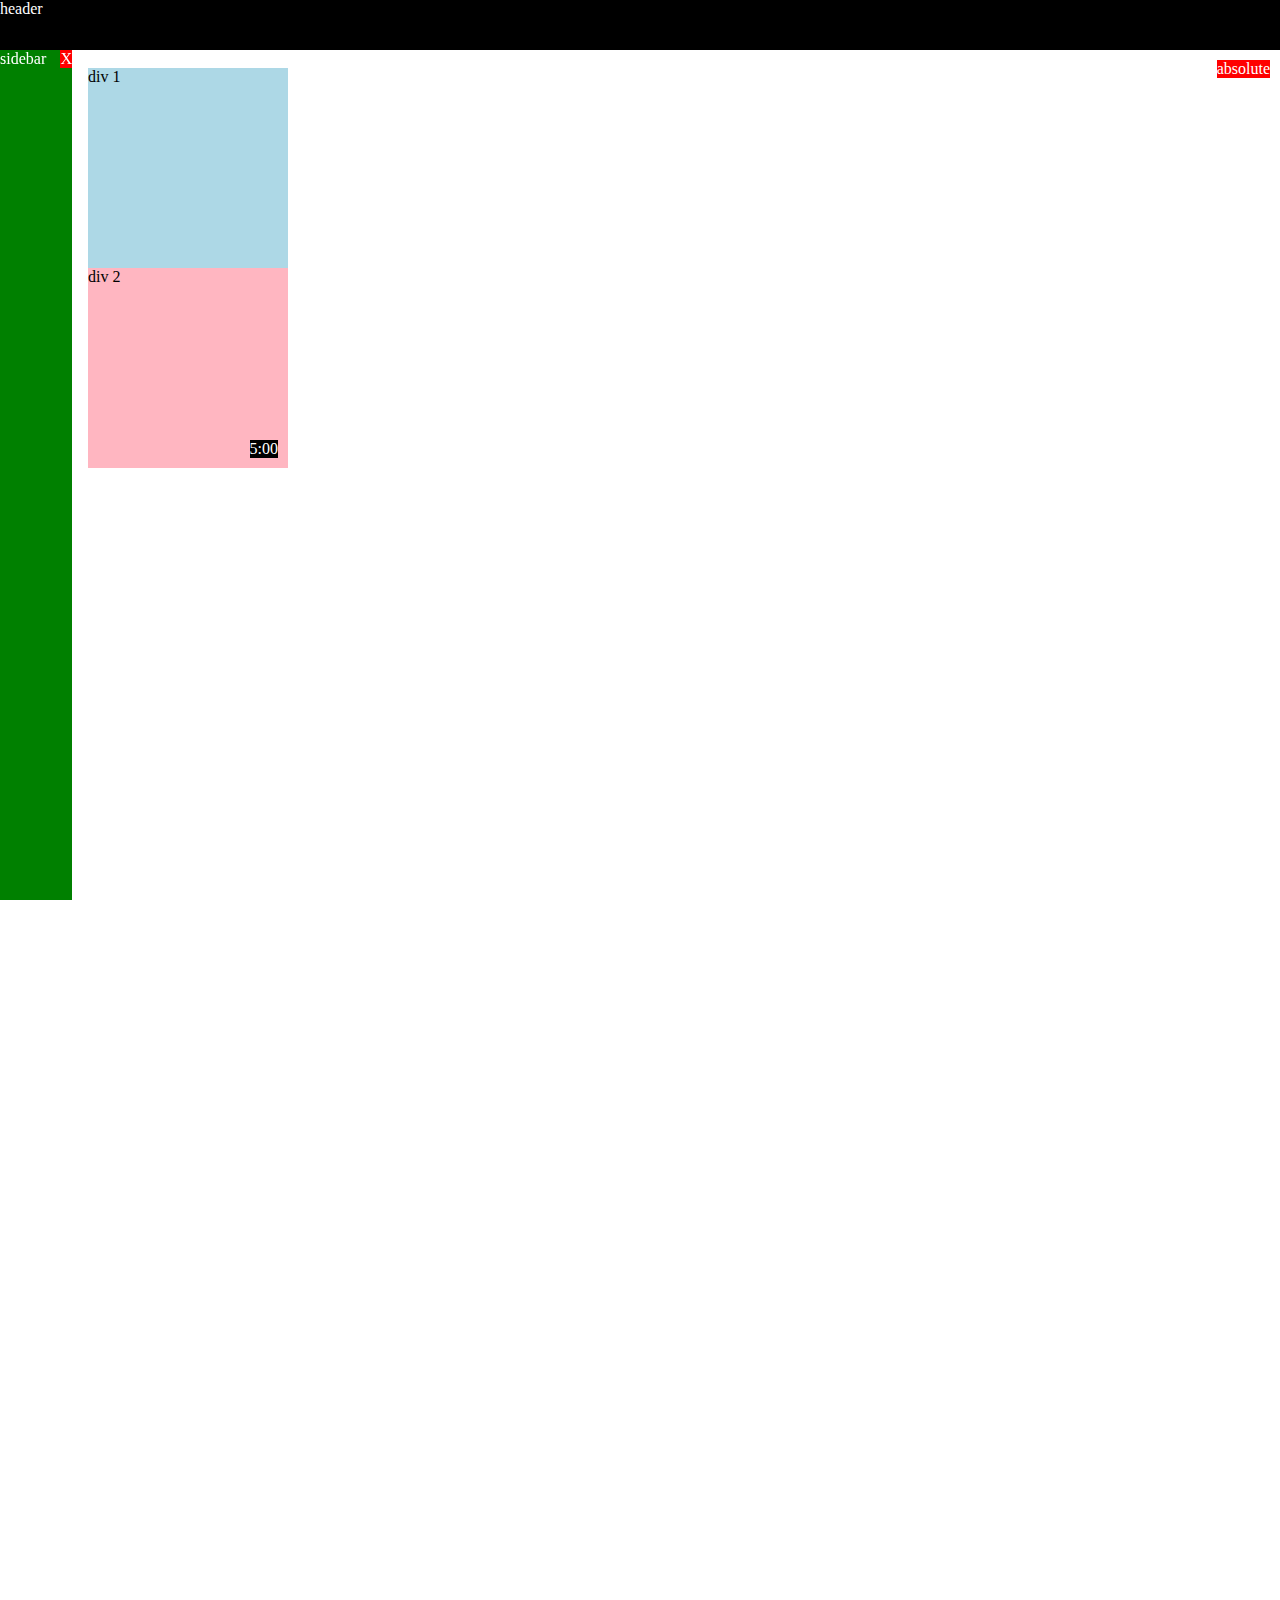
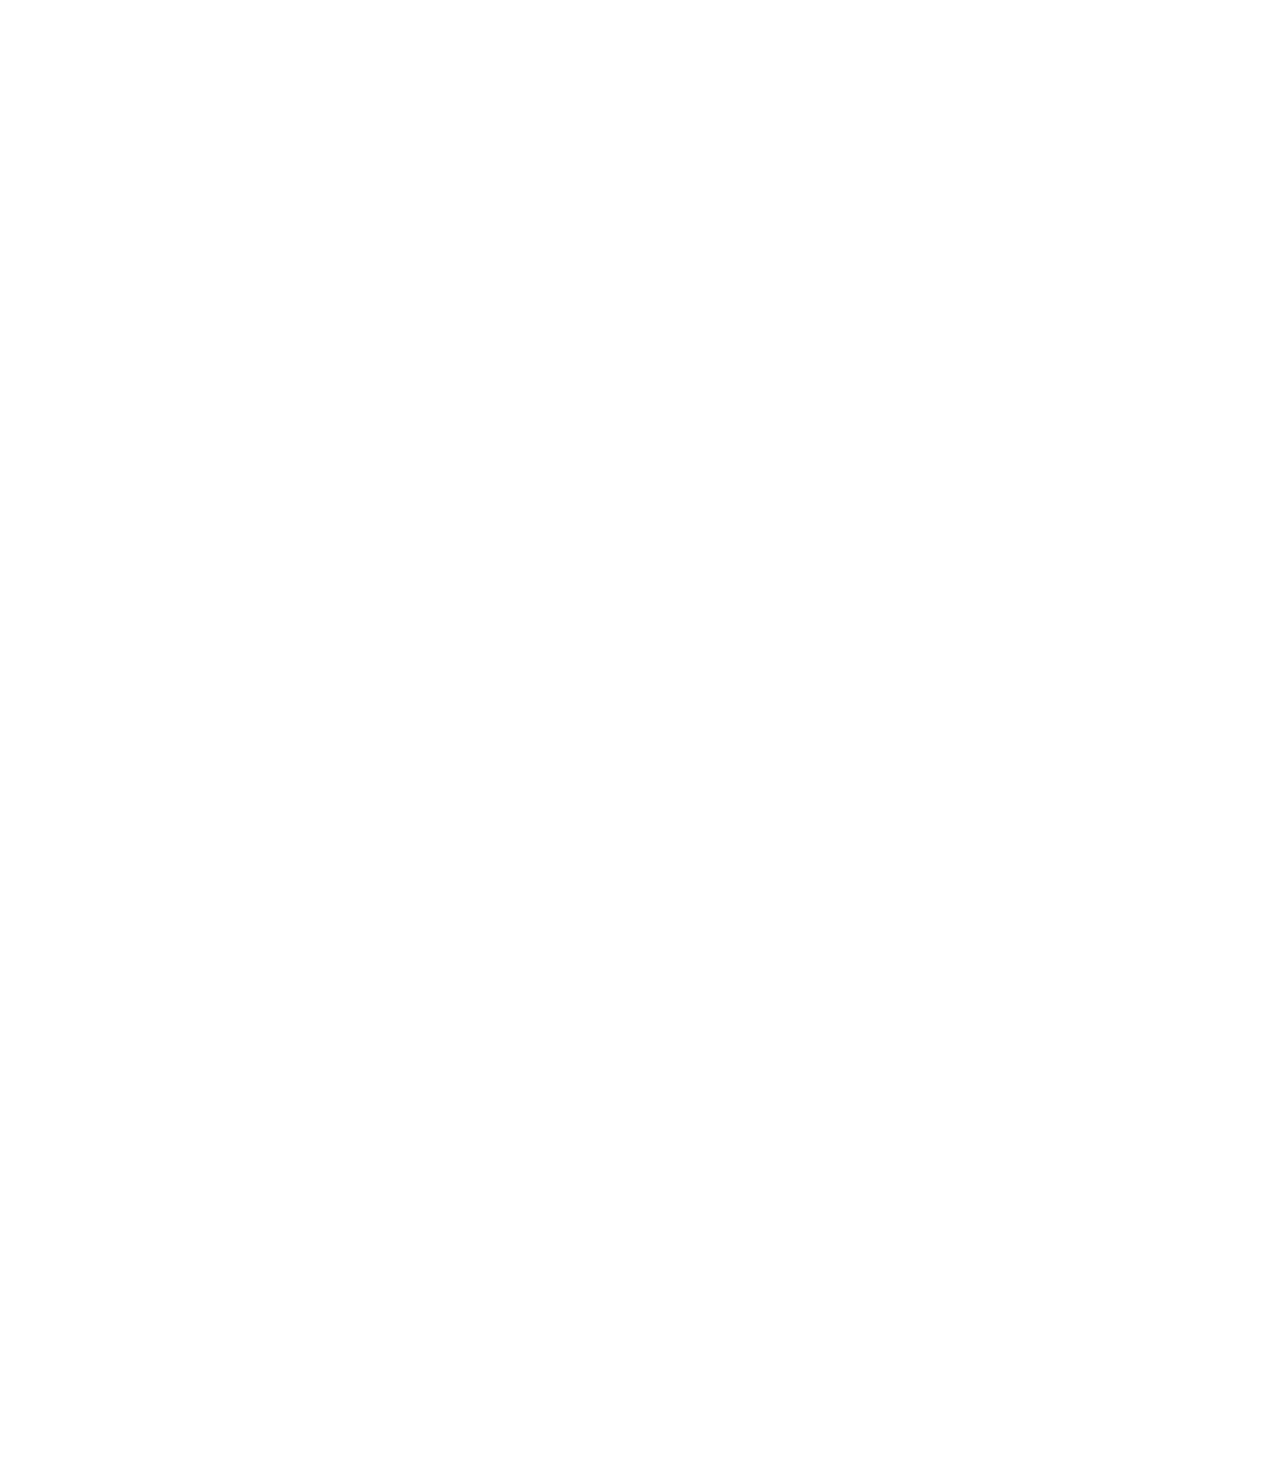
<file: position.html>
<!DOCTYPE html>
<html>
  <head>
    <title>Position Practice</title>
  </head>
  <body style="
    height: 3000px;
    padding-top: 60px;
    padding-left: 80px;
  ">
    <div style="
      background-color: black;
      color: white;
      position: fixed;
      top: 0;
      left: 0;
      right: 0;
      height: 50px;
      z-index: 100;
    ">header</div>

    <div style="
      background-color: green;
      color: white;
      position: fixed;
      left: 0;
      bottom: 0;
      top: 50px;
      width: 72px;
    ">
      sidebar
      <div style="
        position: absolute;
        background-color: red;
        color: white;
        top: 0;
        right: 0;
      ">
        X
      </div>
    </div>

    <div style="
      position: absolute;
      background-color: red;
      color: white;
      top: 60px;
      right: 10px;
    ">
      absolute
    </div>

    <div style="
      background-color: lightblue;
      height: 200px;
      width: 200px;
      position: static;
    ">div 1</div>
    <div style="
      background-color: lightpink;
      height: 200px;
      width: 200px;
      position: relative;
    ">
      div 2
      <div style="
        position: absolute;
        background-color: black;
        color: white;
        bottom: 10px;
        right: 10px;
      ">
        5:00
      </div>
    </div>

  </body>
</html>
</file>
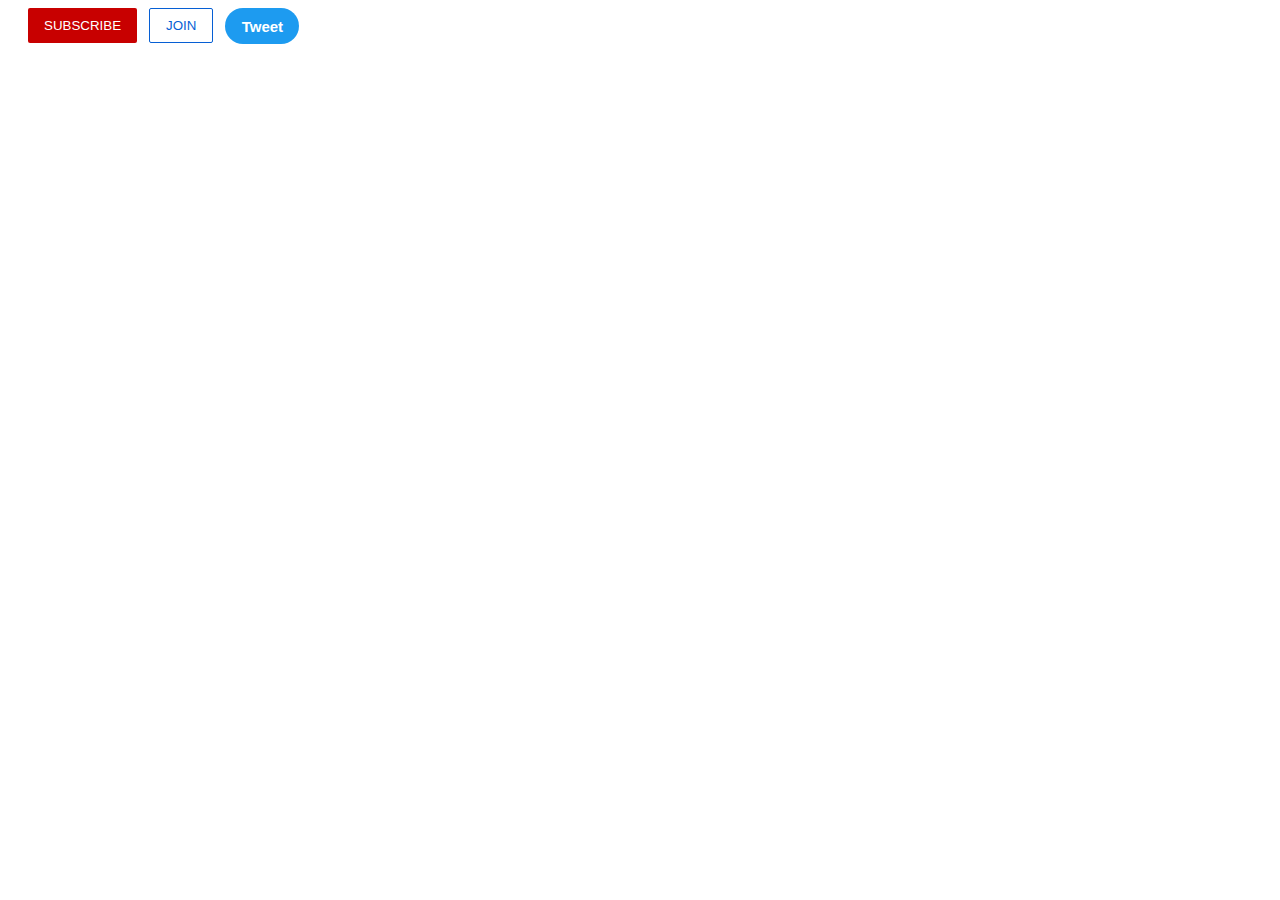
<file: intro-to-html/buttons.html>
<!DOCTYPE html>
<html>
  <head>
    <title>Buttons Practice</title>
    <link rel="stylesheet" href="styles/buttons.css">
  </head>
  <body>
    <button class="subscribe-button">
      SUBSCRIBE
    </button>

    <button class="join-button">
      JOIN
    </button>

    <button class="tweet-button">
      Tweet
    </button>
  </body>
</html>
</file>
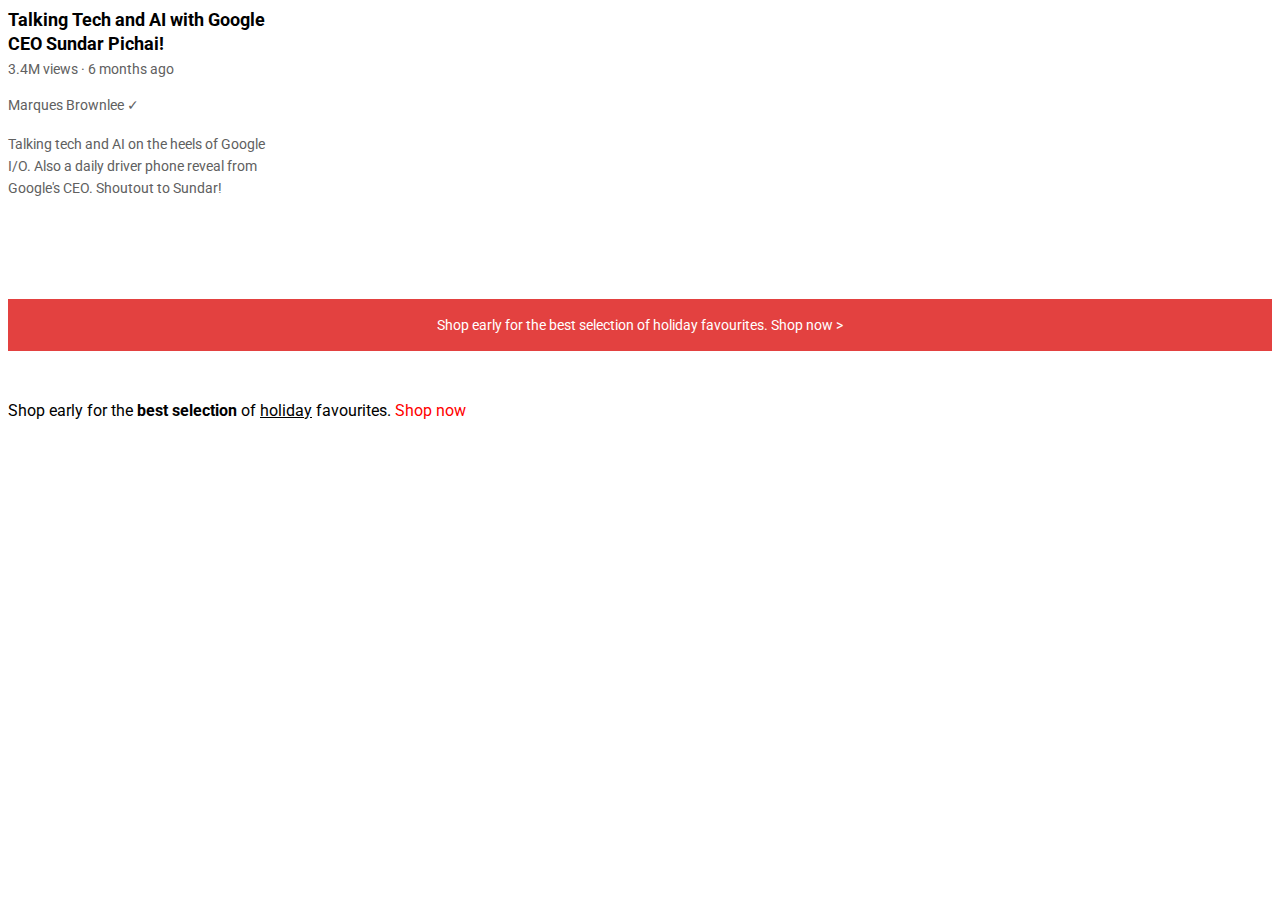
<file: intro-to-html/text.html>
<!DOCTYPE html>
<html>
  <head>
    <title>Text Practice</title>

    <link rel="preconnect" href="https://fonts.googleapis.com">
    <link rel="preconnect" href="https://fonts.gstatic.com" crossorigin>
    <link href="https://fonts.googleapis.com/css2?family=Roboto:wght@400;700&display=swap" rel="stylesheet">

    <link rel="stylesheet" href="styles/text.css">
  </head>
  <body>
    <p class="video-title">
      Talking Tech and AI with Google CEO Sundar Pichai!
    </p>

    <p class="video-stats">
      3.4M views &#183; 6 months ago
    </p>

    <p class="video-author">
      Marques Brownlee &#10003;
    </p>

    <p class="video-description">
      Talking tech and AI on the heels of Google I/O. Also a daily driver phone reveal from Google's CEO. Shoutout to Sundar!
    </p>

    <p class="apple-text">
      Shop early for the best selection of holiday favourites. <span class="shop-link">Shop now &#62;</span>
    </p>

    <p>
      Shop early for the <strong>best selection</strong> of <u>holiday</u> favourites. <span class="span-example">Shop now</span>
    </p>
  </body>
</html>
</file>
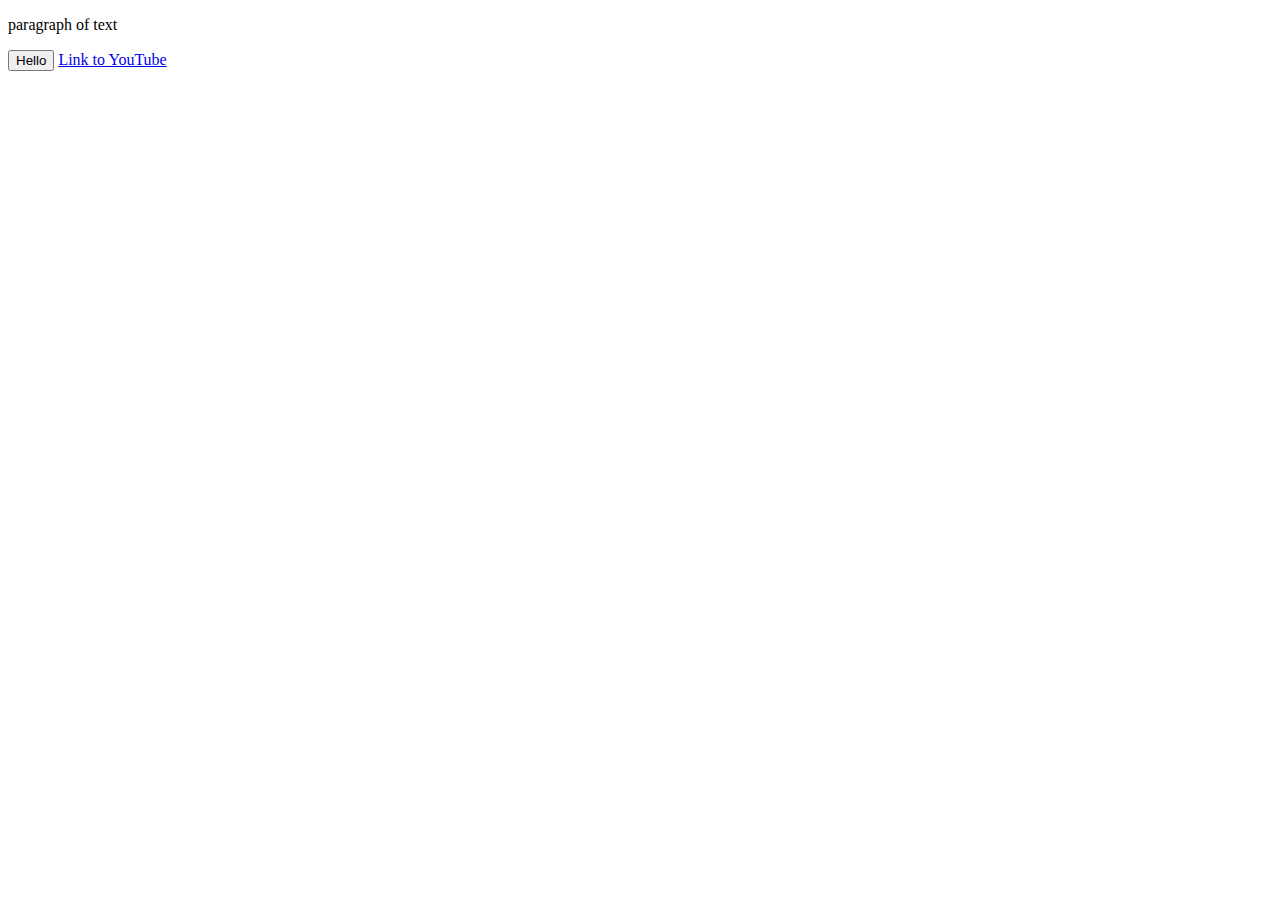
<file: intro-to-html/website.html>
<!DOCTYPE html>
<html>
  <head>
    <title>First Website</title>
  </head>
  <body>
    <p>
      paragraph of text
    </p>

    <button>
      Hello
    </button>

    <a href="https://www.youtube.com/" target="blank">
      Link to YouTube
    </a>
  </body>
</html>
</file>
<file: intro-to-html/styles/buttons.css>
.subscribe-button {
  background-color: rgb(200, 0, 0);
  color: white;
  border: none;
  border-radius: 2px;
  cursor: pointer;
  margin-right: 8px;
  margin-left: 20px;
  padding-top: 10px;
  padding-bottom: 10px;
  padding-left: 16px;
  padding-right: 16px;
  transition: opacity 0.15s;
  vertical-align: top;
}

.subscribe-button:hover {
  opacity: 0.8;
}

.subscribe-button:active {
  opacity: 0.5;
}

.join-button {
  background-color: white;
  border-color: rgb(6, 95, 212);
  border-style: solid;
  border-width: 1px;
  color: rgb(6, 95, 212);
  border-radius: 2px;
  cursor: pointer;
  padding-top: 9px;
  padding-bottom: 9px;
  padding-left: 16px;
  padding-right: 16px;

  transition: background-color 0.15s,
    color 0.15s;
}

.join-button:hover {
  background-color: rgb(6, 95, 212);
  color: white;
}

.join-button:active {
  opacity: 0.7;
}

.tweet-button {
  background-color: rgb(29, 155, 240);
  color: white;
  border: none;
  height: 36px;
  width: 74px;
  border-radius: 8px;
  border-radius: 18px;
  font-weight: bold;
  font-size: 15px;
  cursor: pointer;
  margin-left: 8px;
  transition: box-shadow 0.15s;
  vertical-align: top;
}

.tweet-button:hover {
  box-shadow: 5px 5px 10px rgba(0, 0, 0, 0.15);
}
</file>
<file: intro-to-html/styles/text.css>
p {
  font-family: Roboto;
  margin-top: 0;
  margin-bottom: 0;
}

.video-stats {
  font-size: 14px;
  color: rgb(96, 96, 96);
  margin-bottom: 20px;
}

.video-title {
  font-weight: bold;
  font-size: 18px;
  width: 280px;
  line-height: 24px;
  margin-bottom: 5px;
}

.video-author {
  font-size: 14px;
  color: rgb(96, 96, 96);
  margin-bottom: 20px;
}

.video-description {
  font-size: 14px;
  color: rgb(96, 96, 96);
  width: 280px;
  line-height: 22px;
  margin-bottom: 100px;
}

.apple-text {
  margin-bottom: 50px;
  font-size: 14px;
  background-color: rgb(227, 65, 64);
  color: white;
  text-align: center;
  padding-top: 18px;
  padding-bottom: 18px;
}

.span-example {
  color: red;
}

.span-example:hover {
  text-decoration: underline;
}

.shop-link {
  cursor: pointer;
}

.shop-link:hover {
  text-decoration: underline;
}
</file>
